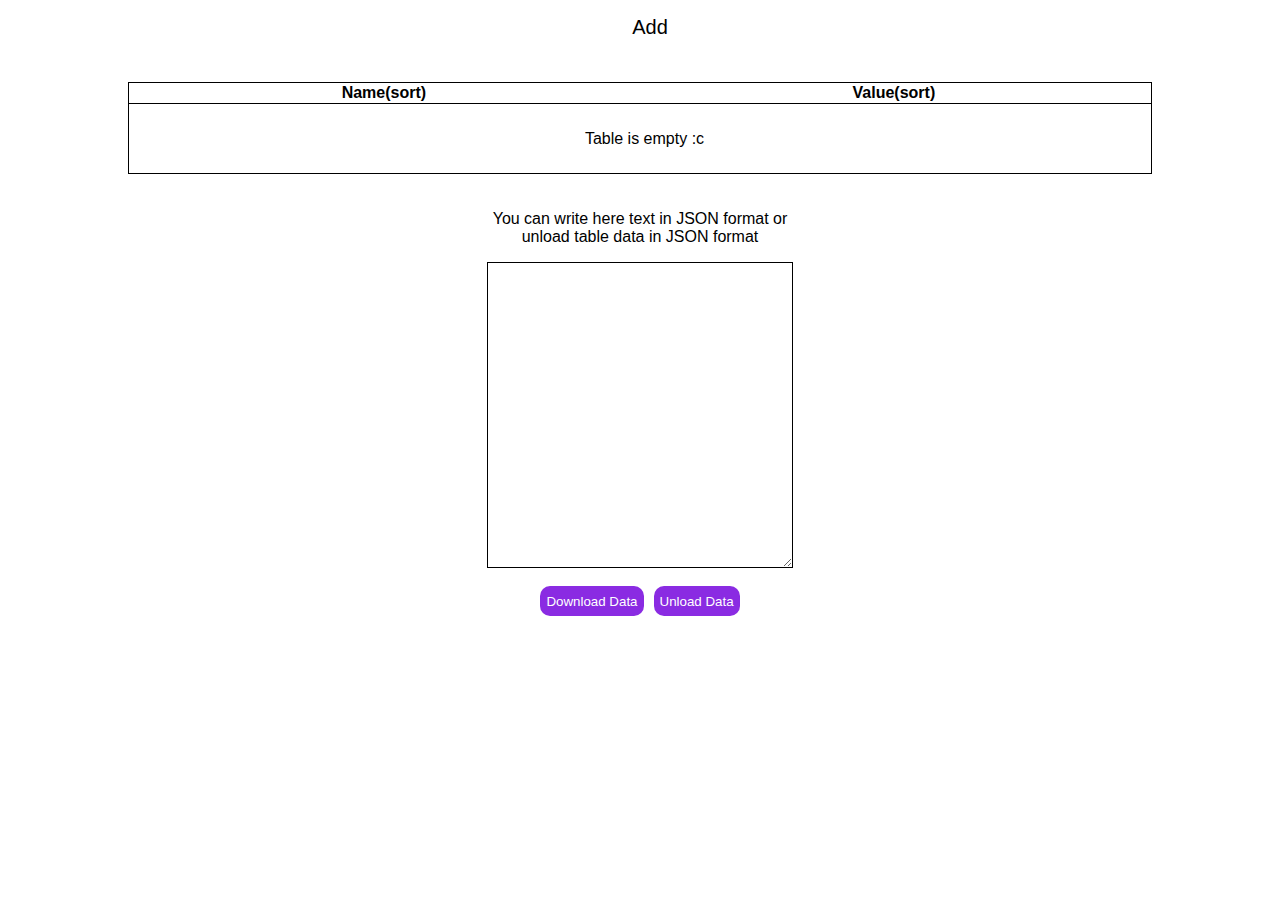
<file: index.html>
<!DOCTYPE html>
<html lang="en">
<head>
  <meta charset="UTF-8">
  <meta name="viewport" content="width=device-width, initial-scale=1.0">
  <meta http-equiv="X-UA-Compatible" content="ie=edge">
  <title>Document</title>
  <link rel="stylesheet" href="./style.css">
</head>
<body>
  <div>
    <ul>
      <li class="add">Add</li>
    </ul>
  </div>
  <div class="add-container" style="display: none;">
    <div class="add-containerName">
      <input type="text" placeholder="Name" class="add-name" data-name>
    </div>
    <div class="add-containerValue">
      <input type="text" class="add-value" placeholder="Value" data-value>
    </div>
    <div class="add-controll">
      <button class="add-button">Add</button>
      <button class="add-buttonCancel">Cancel</button>
    </div>
  </div>
  <div id="container">
      <table id="table">
          <thead>
            <th><span data-sort="name">Name(sort)</span></th>
            <th><span data-sort="value">Value(sort)</span></th>
            <th class="deleteTH"></th>
          </thead>
          <tbody>
          </tbody>
      </table>
      <div class="textarea-container">
        <p class="textarea-p">You can write here text in JSON format or unload table data in JSON format</p>
        <textarea id="textarea-json">
        </textarea> <br>
        <div class="textarea-controller">
          <button class="textarea-download">Download Data</button>
          <button class="textarea-unload">Unload Data</button>
        </div>
      </div>
  </div>
  <script src="./main.js"></script>
</body>
</html>
</file>
<file: style.css>
body {
  margin: 0;
  font-family: Arial, Helvetica, sans-serif;
}

.required {
  border: 1px solid red !important;
}

.selectedField {
  background-color: rgb(200, 193, 193);
}

.selectedField .edit-buttonEdit{
  background-color: rgb(200, 193, 193);
}

.field,
.emptyField {
  position: relative;
  cursor: pointer;
  height: 70px;
}

.field td,
.emptyField td {
  width: 50%;
  padding-left: 10px;
  border: 1px solid black;
  position: relative;
}

.emptyField td {
  text-align: center;
}

#textarea-json {
  border: 1px solid black;
  outline: none;
  width: 300px;
  height: 300px;
}

table {
  width: 80%;
  margin: auto;
  border: 1px solid black;
  border-collapse: collapse;
  padding: 0;
}

table th {
  width: 50%;
}


table tr {
  width: 100%;
  border: 1px solid black;
}

.edit-input {
  width: 50%;
  height: 60px;
  outline: none;
  border: 1px solid black;
  border-radius: 10px;
  padding-left: 5px;
  -webkit-border-radius: 10px;
  -moz-border-radius: 10px;
  -ms-border-radius: 10px;
  -o-border-radius: 10px;
}

.edit-buttonEdit {
  background-image: url(./images/icons8-edit-64.png);
  background-size: cover;
  background-color: #fff;
  border: none;
  outline: none;
  width: 20px;
  height: 20px;
  position: absolute;
  right: 10px;
  top: 5px;
  cursor: pointer;
}

.edit-buttonEdit:hover {
  background-image: url(./images/icons8-edit-64\ green.png);
}

.edit-buttonOk,
.edit-buttonCancel,
.add-button,
.add-buttonCancel {
  width: 80px;
  height: 30px;
  border: none;
  outline: none;
  border-radius: 10px;
  -webkit-border-radius: 10px;
  -moz-border-radius: 10px;
  -ms-border-radius: 10px;
  -o-border-radius: 10px;
  font-size: 15px;
  cursor: pointer;
}

.edit-buttonOk,
.add-button {
  background-color: rgb(13, 190, 13);
  margin: 0 20px;
}

.edit-buttonOk:hover,
.add-button:hover {
  background-color: rgb(7, 109, 7);
}

.edit-buttonCancel,
.add-buttonCancel {
  background-color: rgb(238, 50, 50);
}

.edit-buttonCancel:hover,
.add-buttonCancel:hover {
  background-color: rgb(236, 9, 9);
}

.add-container {
  position: fixed;
  left: calc(50% - 150px);
  top: calc(50% - 150px);
  z-index: 999;
  width: 300px;
  display: flex;
  flex-direction: column;
  margin: auto;
  margin-bottom: 30px;
}

.add-containerName input,
.add-containerValue input {
  width: 100%;
  height: 60px;
  border: 1px solid grey;
  outline: none;
  padding-left: 15px;
  border-radius: 30px;
  -webkit-border-radius: 30px;
  -moz-border-radius: 30px;
  -ms-border-radius: 30px;
  -o-border-radius: 30px;
}

.add-containerValue input {
  margin: 10px 0;
}

.add-controll {
  display: flex;
  justify-content: center;
}

ul {
  width: 100%;
  padding: 0;
  display: flex;
  justify-content: center;
  height: 50px;
}

ul li {
  list-style-type: none;
  margin-left: 20px;
  cursor: pointer;
  font-size: 20px;
}

ul .add:hover {
  color: green;
  font-size: 25px;
}

.deleteBtn {
  position: absolute;
}

span[data-sort] {
  cursor: pointer;
}

span[data-sort]:hover {
  color: green;
}


.textarea-container {
  margin: 20px 0;
  width: 100%;
  display: flex;
  flex-direction: column;
  align-items: center;
}

.textarea-controller {
  display: flex;
  justify-content: center;
}


.textarea-download,
.textarea-unload {
  border: none;
  outline: none;
  height: 30px;
  border-radius: 10px;
  -webkit-border-radius: 10px;
  -moz-border-radius: 10px;
  -ms-border-radius: 10px;
  -o-border-radius: 10px;
  background-color: blueviolet;
  color: white;
  cursor: pointer;
}

.textarea-download {
  margin-right: 10px;
}

.textarea-download:hover,
.textarea-unload:hover {
  background-color: rgb(152, 46, 250);
}

.deleteBtn span {
  font-size: 20px;
  font-weight: bold;
  margin-right: 10px;
}

.deleteBtn span:hover {
  color: red;
}

.textarea-p {
  width: 300px;
  text-align: center;
}
</file>
